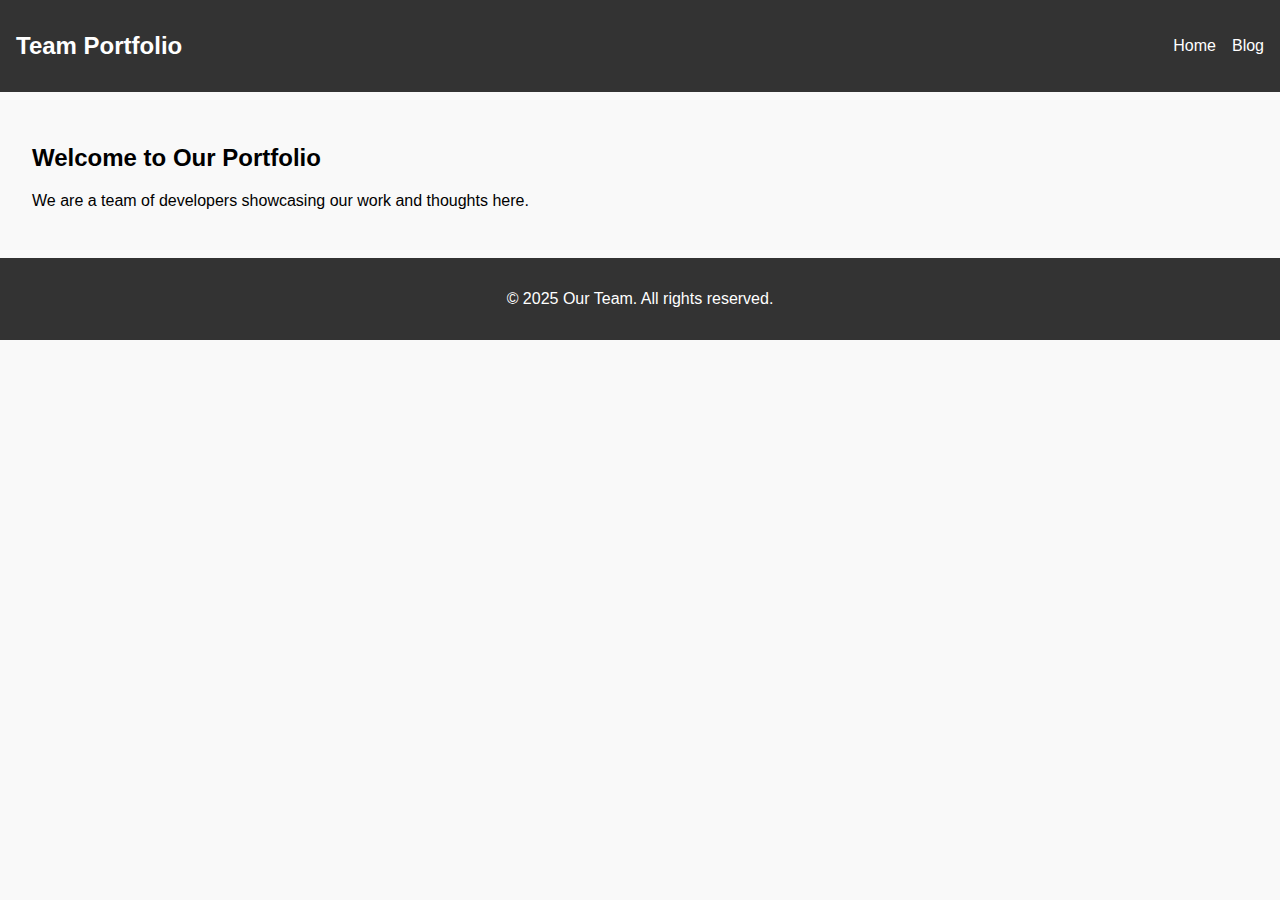
<file: index.html>
<!DOCTYPE html>
<html lang="en">
<head>
  <meta charset="UTF-8" />
  <meta name="viewport" content="width=device-width, initial-scale=1.0"/>
  <title>Team Portfolio</title>
  <link rel="stylesheet" href="style.css" />
</head>
<body>
  <header class="navbar">
    <h1 class="logo">Team Portfolio</h1>
    <ul class="nav-links">
      <li><a href="#home">Home</a></li>
      <li><a href="blog.html">Blog</a></li>
    </ul>
  </header>

  <section id="home" class="section">
    <h2>Welcome to Our Portfolio</h2>
    <p>We are a team of developers showcasing our work and thoughts here.</p>
  </section>

  <footer class="footer">
    <p>&copy; 2025 Our Team. All rights reserved.</p>
  </footer>
</body>
</html>
</file>
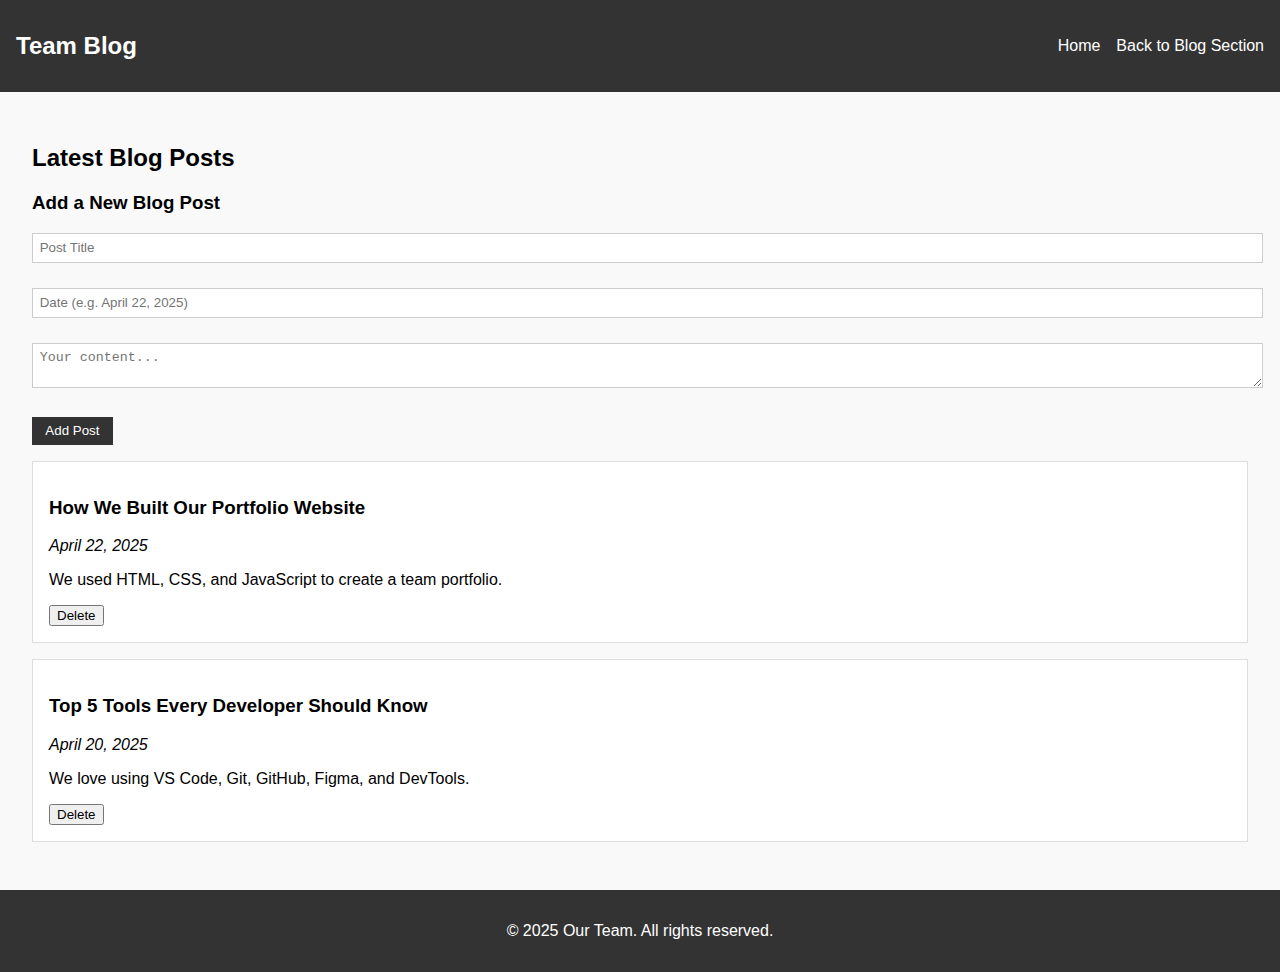
<file: blog.html>
<!DOCTYPE html>
<html lang="en">
<head>
  <meta charset="UTF-8">
  <meta name="viewport" content="width=device-width, initial-scale=1.0">
  <title>Team Blog</title>
  <link rel="stylesheet" href="style.css">
</head>
<body>
  <header>
    <nav class="navbar">
      <h1 class="logo">Team Blog</h1>
      <ul class="nav-links">
        <li><a href="index.html#home">Home</a></li>
        <li><a href="index.html#blog">Back to Blog Section</a></li>
      </ul>
    </nav>
  </header>

  <section class="section">
    <h2>Latest Blog Posts</h2>

    <!-- Blog post form -->
    <h3>Add a New Blog Post</h3>
    <form id="blog-form">
      <input type="text" id="title" placeholder="Post Title" required><br><br>
      <input type="text" id="date" placeholder="Date (e.g. April 22, 2025)" required><br><br>
      <textarea id="content" placeholder="Your content..." required></textarea><br><br>
      <button type="submit">Add Post</button>
    </form>

    <div id="blog-posts"></div>
  </section>

  <footer class="footer">
    <p>&copy; 2025 Our Team. All rights reserved.</p>
  </footer>

  <script src="script.js"></script>
</body>
</html>
</file>
<file: style.css>
body {
  font-family: Arial, sans-serif;
  margin: 0;
  padding: 0;
  background-color: #f9f9f9;
}
.navbar {
  display: flex;
  justify-content: space-between;
  align-items: center;
  background-color: #333;
  color: white;
  padding: 1em;
}
.logo {
  font-size: 1.5em;
}
.nav-links {
  list-style: none;
  display: flex;
  gap: 1em;
}
.nav-links a {
  color: white;
  text-decoration: none;
}
.section {
  padding: 2em;
}
.blog-post {
  background-color: white;
  border: 1px solid #ddd;
  padding: 1em;
  margin: 1em 0;
}
.footer {
  background-color: #333;
  color: white;
  text-align: center;
  padding: 1em;
}
form input, form textarea {
  width: 100%;
  padding: 0.5em;
  margin-bottom: 0.5em;
  border: 1px solid #ccc;
}
form button {
  padding: 0.5em 1em;
  background-color: #333;
  color: white;
  border: none;
}
</file>
